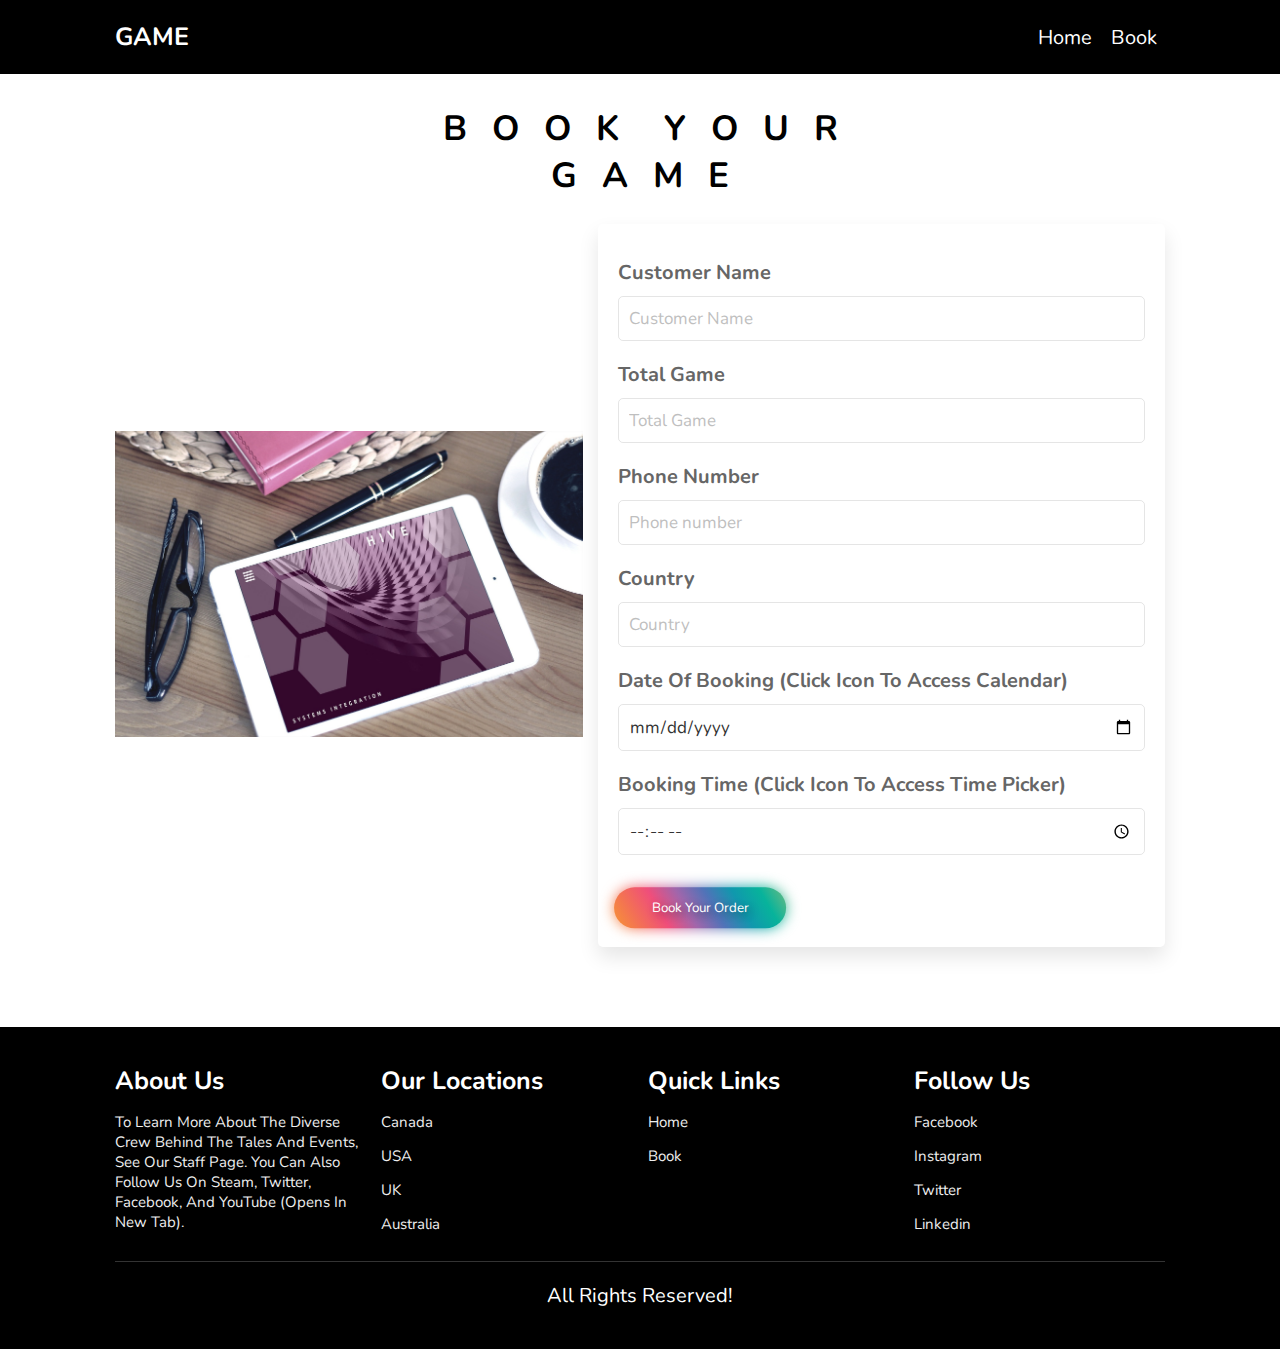
<file: info.html>
<!DOCTYPE html>
<html lang="en">

<head>
    <meta charset="UTF-8">
    <meta name="viewport" content="width=device-width, initial-scale=1.0">
    <!-- Tab Title -->
    <title>Book Game</title>

    <link rel="stylesheet" href="https://cdnjs.cloudflare.com/ajax/libs/font-awesome/5.15.3/css/all.min.css">
    <!-- css file -->
    <link rel="stylesheet" href="css/style.css">

</head>

<body>

    <!-- Navigation Bar -->
    <header>
        <a href="home.html" class="logoClass">GAME

        <nav class="navbarWeb">
            <a href="home.html">home</a>
            <a href="info.html">book</a>
        </nav>


    </header>

    <!-- Booking Part -->

    <section class="book" id="book">

        <h1 class="heading">
            <span>b</span>
            <span>o</span>
            <span>o</span>
            <span>k</span>
            <span class="space"></span>
            <span>Y</span>
            <span>o</span>
            <span>u</span>
            <span>r</span>
            <br>
            <span>G</span>
            <span>a</span>
            <span>m</span>
            <span>e</span>
            
        </h1>

        <div class="row">

            <div class="image">
                <img src="images/book.jpg" alt="">
            </div>

            <form action="">
                <div class="inputBox">
                    <h3>Customer Name</h3>
                    <input type="text" placeholder="Customer Name">
                </div>
                <div class="inputBox">
                    <h3>Total Game</h3>
                    <input type="number" placeholder="Total Game">
                </div>
                <div class="inputBox">
                    <h3>Phone Number</h3>
                    <input type="text" placeholder="Phone number">
                </div>
                <div class="inputBox">
                    <h3>Country</h3>
                    <input type="text" placeholder="Country">
                </div>
                <div class="inputBox">
                    <h3>Date of Booking (Click Icon To access Calendar)</h3>
                    <input type="date">
                </div>
                <div class="inputBox">
                    <h3>Booking time (Click Icon To access Time Picker)</h3>
                    <input type="time">
                </div><br><br>
                <a href="info.html"><button type="button" class="button" name="button" id="button">Book Your Order</button></a>
            </form>

        </div>

    </section>

    <!-- footer with content  -->

    <section class="footer">

        <div class="box-container">

            <div class="box">
                <h3>about us</h3>
                <p>To learn more about the diverse crew behind the tales and events, see our staff page. You can also
                    follow us on Steam, Twitter, Facebook, and YouTube (opens in new tab).</p>
            </div>
            <div class="box">
                <h3>Our locations</h3>
                <a href="#">Canada</a>
                <a href="#">USA</a>
                <a href="#">UK</a>
                <a href="#">Australia</a>
            </div>
            <div class="box">
                <h3>quick links</h3>
                <a href="home.html">home</a>
                <a href="info.html">book</a>
            </div>
            <div class="box">
                <h3>follow us</h3>
                <a href="#">facebook</a>
                <a href="#">instagram</a>
                <a href="#">twitter</a>
                <a href="#">linkedin</a>
            </div>

        </div>

        <h1 class="credit">all rights reserved!</h1>

    </section>

    <!-- js file  -->
    <script src="js/script1.js"></script>

</body>

</html>
</file>
<file: css/style.css>
@import url('https://fonts.googleapis.com/css2?family=Nunito:wght@200;300;400;600;700&display=swap');

/* Diffrent Button: https://cssbuttons.app/buttons/29 */
*{
  font-family: 'Nunito', sans-serif;
  margin:0; padding:0;
  box-sizing: border-box;
  text-transform: capitalize;
  outline: none; border:none;
  text-decoration: none;
  transition: all .2s linear;
}

*::selection{
  background:var(--orange);
  color:#fff;
}

html{
  font-size: 62.5%;
  overflow-x: hidden;
  scroll-padding-top: 6rem;
  scroll-behavior: smooth;
}

section{
  padding:2rem 9%;
}

.heading{
  text-align: center;
  padding:2.5rem 0
}

.heading span{
  font-size: 3.5rem;
  color:var(--orange);
  border-radius: .5rem;
  padding:.2rem 1rem;
}

.heading span.space{
  background:none;
}



header{
  position: fixed;
  top:0; left: 0; right:0;
  background: black;
  z-index: 1000;
  display: flex;
  align-items: center;
  justify-content: space-between;
  padding:2rem 9%;
}

header .logoClass{
  font-size: 2.5rem;
  font-weight: bolder;
  color:#fff;
  text-transform: uppercase;
}

header .logoClass span{
  color:var(--orange);
}

header .navbarWeb a{
  color:#fff;
  font-size: 2rem;
  margin:0 .8rem;
}

header .icons i{
  font-size: 2.5rem;
  color:#fff;
  cursor: pointer;
  margin-right: 2rem;
}

header .icons i:hover{
  color:var(--orange);
}


form .field{
    width: 100%;
    margin-bottom: 20px;
  }
  form .field.shake{
    animation: shake 0.3s ease-in-out;
  }
  @keyframes shake {
    0%, 100%{
      margin-left: 0px;
    }
    20%, 80%{
      margin-left: -12px;
    }
    40%, 60%{
      margin-left: 12px;
    }
  }
  form .field .input-area{
    height: 50px;
    width: 100%;
    position: relative;
  }
  form input{
    width: 100%;
    height: 100%;
    outline: none;
    padding: 0 45px;
    font-size: 18px;
    background: none;
    caret-color: #5372F0;
    border-radius: 5px;
    border: 1px solid #bfbfbf;
    border-bottom-width: 2px;
    transition: all 0.2s ease;
  }
  form .field input:focus,
  form .field.valid input{
    border-color: #5372F0;
  }
  form .field.shake input,
  form .field.error input{
    border-color: #dc3545;
  }
  .field .input-area i{
    position: absolute;
    top: 50%;
    font-size: 18px;
    pointer-events: none;
    transform: translateY(-50%);
  }
  .input-area .icon{
    left: 15px;
    color: #bfbfbf;
    transition: color 0.2s ease;
  }
  .input-area .error-icon{
    right: 15px;
    color: #dc3545;
  }
  form input:focus ~ .icon,
  form .field.valid .icon{
    color: #5372F0;
  }
  form .field.shake input:focus ~ .icon,
  form .field.error input:focus ~ .icon{
    color: #bfbfbf;
  }
  form input::placeholder{
    color: #bfbfbf;
    font-size: 17px;
  }
  form .field .error-txt{
    color: #dc3545;
    text-align: left;
    margin-top: 5px;
  }
  form .field .error{
    display: none;
  }
  form .field.shake .error,
  form .field.error .error{
    display: block;
  }
  form .pass-txt{
    text-align: left;
    margin-top: -10px;
  }

  form input[type="submit"]{
    height: 50px;
    margin-top: 30px;
    color: #fff;
    padding: 0;
    border: none;
    background: #5372F0;
    cursor: pointer;
    border-bottom: 2px solid rgba(0,0,0,0.1);
    transition: all 0.3s ease;
  }
  form input[type="submit"]:hover{
    background: #2c52ed;
  }

.home{
  min-height: 100vh;
  display: flex;
  align-items: center;
  justify-content: center;
  flex-flow: column;
  position: relative;
  z-index: 0;
}

.home .content{
  text-align: center;
}

.home .content h3{
  font-size: 4.5rem;
  color:#fff;
  text-transform: uppercase;
  text-shadow: 0 .3rem .5rem rgba(0,0,0,.1);
}

.home .content p{
  font-size: 2.5rem;
  color:#fff;
  padding:.5rem 0;
}

.home .video-container video{
  position: absolute;
  top:0; left: 0;
  z-index: -1;
  height: 100%;
  width:100%;
  object-fit: cover;
}

.home .controls{
  padding:1rem;
  border-radius: 5rem;
  background:rgba(0,0,0,.7);
  position: relative;
  top:10rem;
}

.book {
    padding: 8rem 9%;
}
 .book .row{
  display: flex;
  flex-wrap: wrap;
  gap:1.5rem;
  align-items: center;
}

.book .row .image{
  flex:1 1 40rem;
}

.book .row .image img{
  width:100%;
}

.book .row form{
  flex:2 1 43rem;
  padding:2rem;
  box-shadow: 0 1rem 2rem rgba(0,0,0,.1);
  border-radius: .5rem;
}

.book .row form .inputBox{
  padding:.5rem 0;
}

.book .row form .inputBox input{
  width:100%;
  padding:1rem;
  border:.1rem solid rgba(0,0,0,.1);
  font-size: 1.7rem;
  color:#333;
  text-transform: none;
}

.book .row form .inputBox h3{
  font-size: 2rem;
  padding:1rem 0;
  color:#666;
}

.menu {
    padding: 8rem 9%;
}

 .menu .box-container{
  display: flex;
  flex-wrap: wrap;
  gap:2rem;
}

.menu .box-container .box{
  flex:1 1 30rem;
  border-radius: .5rem;
  overflow: hidden;
  box-shadow: 0 1rem 2rem rgba(0,0,0,.1);
}

.menu .box-container .box img{
  height: 25rem;
  width:100%;
  object-fit: cover;
}

.menu .box-container .box .content{
  padding:2rem;
}

.menu .box-container .box .content h3{
  font-size:2rem;
  color:#333;
  margin-top: 7%;
 
}

.menu .box-container .box .content h3 i{
  color:var(--orange);
}

.menu .box-container .box .content h2 {
        font-size: 2.5rem;
        font-weight: bolder;
        color:#333;
        text-transform: uppercase;
}


.menu .box-container .box .content span{
    color:var(--orange);
  }

.menu .box-container .box .content p{
  font-size:1.7rem;
  color:#666;
  padding:1rem 0;
}

.menu .box-container .box .content .stars i{
  font-size:1.7rem;
  color:var(--orange);
}

.brand-container{
  text-align: center;
} 

.footer{
  background: black;
}

.footer .box-container{
  display: flex;
  flex-wrap: wrap;
  gap:1.5rem;
}

.footer .box-container .box{
  padding:1rem 0;
  flex:1 1 25rem;
}

.footer .box-container .box h3{
  font-size: 2.5rem;
  padding:.7rem 0;
  color:#fff;
}

.footer .box-container .box p{
  font-size: 1.5rem;
  padding:.7rem 0;
  color:#eee;
}

.footer .box-container .box a{
  display: block;
  font-size: 1.5rem;
  padding:.7rem 0;
  color:#eee;
}

.footer .box-container .box a:hover{
  color:var(--orange);
  text-decoration: underline;
}

.footer .credit{
  text-align: center;
  padding:2rem 1rem;
  margin-top: 1rem;
  font-size: 2rem;
  font-weight: normal;
  color:#fff;
  border-top: .1rem solid rgba(255,255,255,.2);
}

.footer .credit span{
  color:var(--orange);
}

.ml-3
{
    margin-left: 8px;
}
.zoom-img:hover {
  transform: scale(1.3); 
  cursor: pointer;
}

 .button {
  border: none;
  padding: 0.8em 2.5em;
  outline: none;
  color: white;
  font-style: 1.2em;
  position: relative;
  z-index: 1;
  cursor: pointer;
  background: none;
  text-shadow: 3px 3px 10px rgba(0, 0, 0, 0.45);
}

.button:before,
.button:after {
  position: absolute;
  top: 50%;
  left: 50%;
  border-radius: 10em;
  -webkit-transform: translateX(-50%) translateY(-50%);
  transform: translateX(-50%) translateY(-50%);
  width: 105%;
  height: 105%;
  content: "";
  z-index: -2;
  background-size: 400% 400%;
  background: linear-gradient(
    60deg,
    #f79533,
    #f37055,
    #ef4e7b,
    #a166ab,
    #5073b8,
    #1098ad,
    #07b39b,
    #6fba82
  );
}

.button:before {
  -webkit-filter: blur(7px);
  filter: blur(7px);
  -webkit-transition: all 0.25s ease;
  transition: all 0.25s ease;
  -webkit-animation: pulse 10s infinite ease;
  animation: pulse 10s infinite ease;
}

.button:after {
  -webkit-filter: blur(0.3px);
  filter: blur(0.3px);
}

.button:hover:before {
  width: 115%;
  height: 115%;
}
 b{
   background-color: #5372F0 ; 
  border: none;
  color: white;
  padding: 1px 12px;
  text-align: center;
  text-decoration: none;
  display: inline-block;
  font-size: 16px;
  margin: 1px 1px;
  cursor: pointer;
  margin-left: 5%;

 }
 #total, #total1, #total2, #total3, #total4, #total5 {
  background-color: #5372F0 ; 
  border: none;
  color: white;
  padding: 10px 32px;
  text-align: center;
  text-decoration: none;
  display: inline-block;
  font-size: 16px;
  margin: 4px 2px;
  cursor: pointer;

}


/* Style the tab */
.tab {
  overflow: hidden;
  background-color: #5372F0;
}

.tabcontent {
  display: none;
  padding: 6px 12px;
  border-top: none;
}



.accordion {
  background-color: #eee;
    color: #444;
    cursor: pointer;
    padding: 18px;
    width: 75%;
    border: none;
    text-align: left;
    outline: none;
    font-size: 15px;
    transition: 0.4s;
    margin-left: 13%;
}

.active, .accordion:hover {
  background-color: #ccc;
}

.accordion:after {
  content: '\002B';
  color: #777;
  font-weight: bold;
  float: right;
  margin-left: 5px;
}

.active:after {
  content: "\2212";
}

.panel {
  padding: 0 18px;
  background-color: white;
  max-height: 0;
  overflow: hidden;
  transition: max-height 0.2s ease-out;
  font-size: 18px;
  margin-left: 13%;
  margin-top:1%;
}







/* media queries  */

@media (max-width:1200px){

  html{
    font-size: 55%;
  }

}

@media (max-width:991px){

  header{
    padding:2rem;
  }

  section{
    padding:2rem;
  }

  header .logoClass{
    margin-left: 93%;
}

}

@media (max-width:768px){

  header .navbarWeb{
    position: absolute;
    top:100%; right:0; left: 0;
    background: #333;
    border-top: .1rem solid rgba(255,255,255,.2);
    padding:1rem 2rem;
    clip-path: polygon(0 0, 100% 0, 100% 0, 0 0);
  }

  header .navbarWeb.active{
    clip-path: polygon(0 0, 100% 0, 100% 100%, 0 100%);
  }

  header .navbarWeb a{
    display: block;
    border-radius: .5rem;
    padding:1.5rem;
    margin:1.5rem 0;    
    background:#222;
  }

  header .logoClass{
      margin-left: 93%;
  }

}

@media (max-width:450px){

  html{
    font-size: 50%;
  }

  .heading span{
    font-size: 2.5rem;
  }

  .contact .row form .inputBox input{
    width:100%;
  }

  header .logoClass{
    margin-left: 93%;
}

}
</file>
